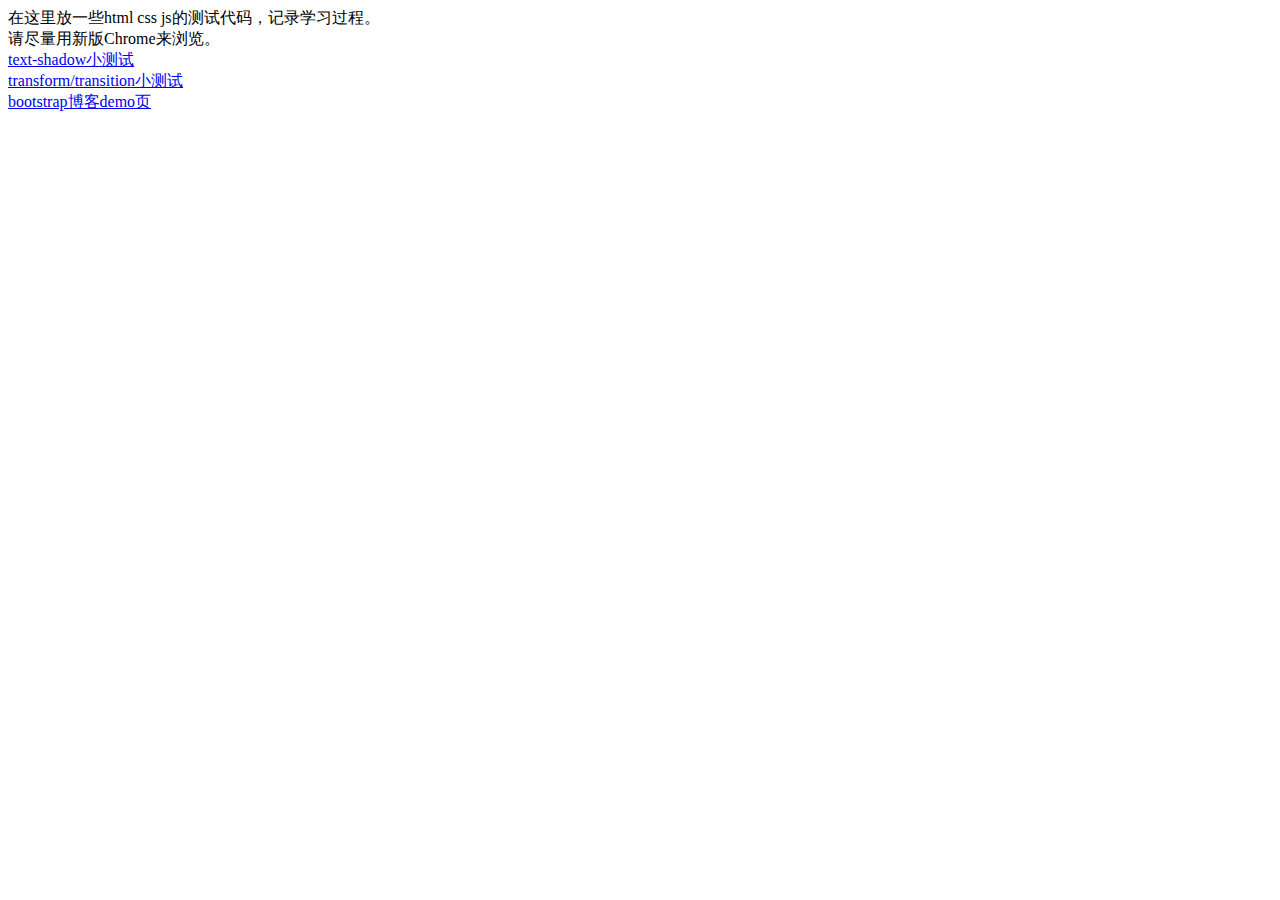
<file: index.html>
<html>
<head>
	<meta charset="UTF-8">
	<title>前端实验页</title>
	<style>
	p,a{
	margin:0;
	border:0 none;
	padding:0;
	}
	</style>
</head>
<body>
在这里放一些html css js的测试代码，记录学习过程。<br>
请尽量用新版Chrome来浏览。
<p><a href="./css3_text-shadow/index.html">text-shadow小测试</a></p>
<p><a href="./css3_transform_transition/index.html">transform/transition小测试</a></p>
<p><a href="./webest_blog_demo/index.html">bootstrap博客demo页</a></p>
</body>
</html>
</file>
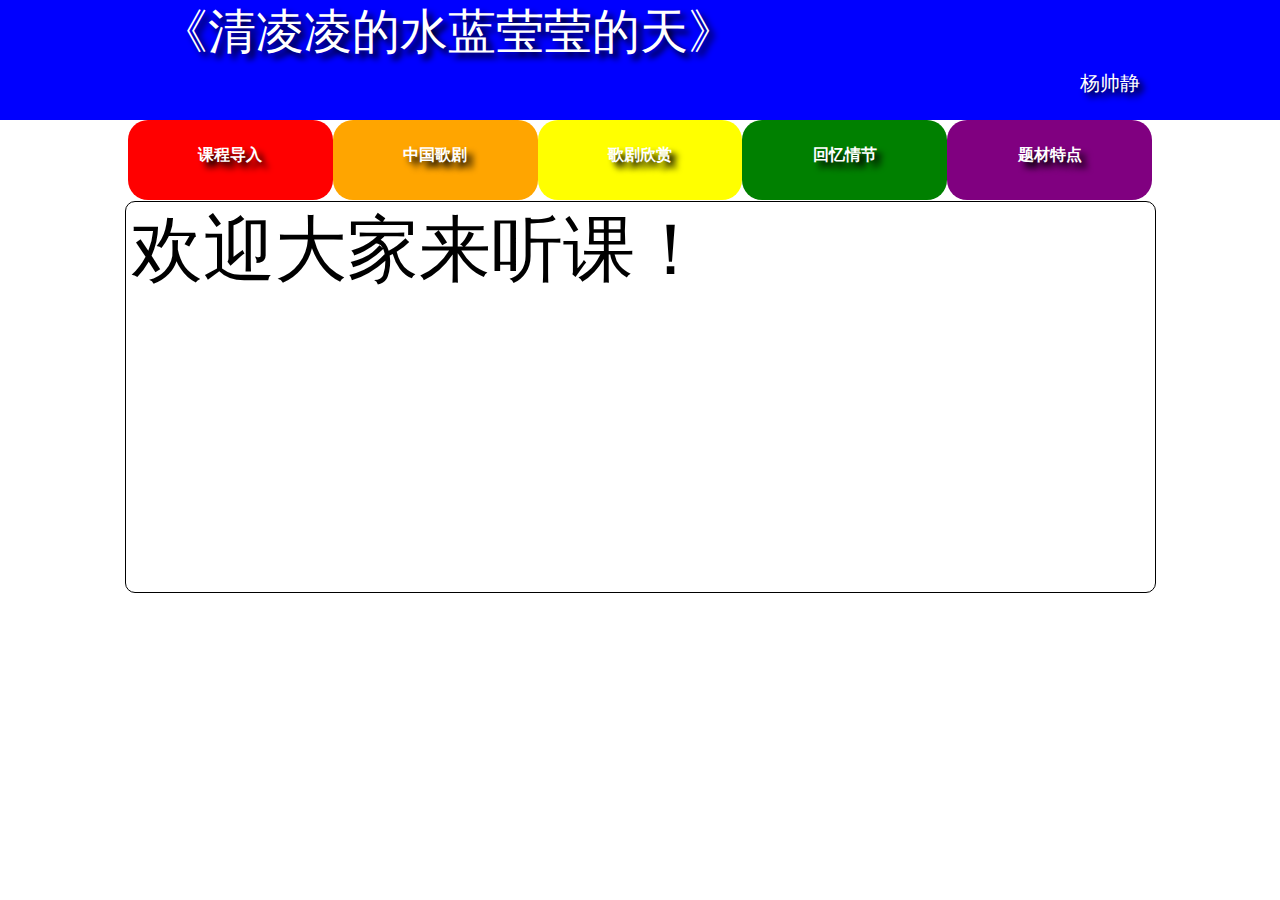
<file: css3_text-shadow/index.html>
<html>
<head>
	<meta charset="UTF-8">
    <meta http-equiv="content-type" content="text/html;charset=utf-8">
	<title>《歌剧艺术》</title>
	<link rel="stylesheet" href="css/main.css">
	<meta name="viewport" content="width=1024, initial-scale=1.0, minimum-scale=0.9, maximum-scale=1.2">
</head>
<body>
<div class="header">
<div class="ctitle">《清凌凌的水蓝莹莹的天》</div>
<div class="tname">杨帅静</div>
</div>
<div class="nav">
<ul>
	<li style="background-color: red;"><a href="intro.html" target="mainframe">课程导入</a></li>
	<li style="background-color: orange;"><a href="opera.html" target="mainframe">中国歌剧</a></li>
	<li style="background-color: yellow;"><a href="watch.html" target="mainframe">歌剧欣赏</a></li>
	<li style="background-color: green;"><a href="remind.html" target="mainframe">回忆情节</a></li>
	<li style="background-color: purple;"><a href="tctd.html" target="mainframe">题材特点</a></li>
	
</ul>

</div>
<iframe class="mainframe" name="mainframe" src="mainframe.html"></iframe>
<div class="footer"></div>
	
</body>
</html>
</file>
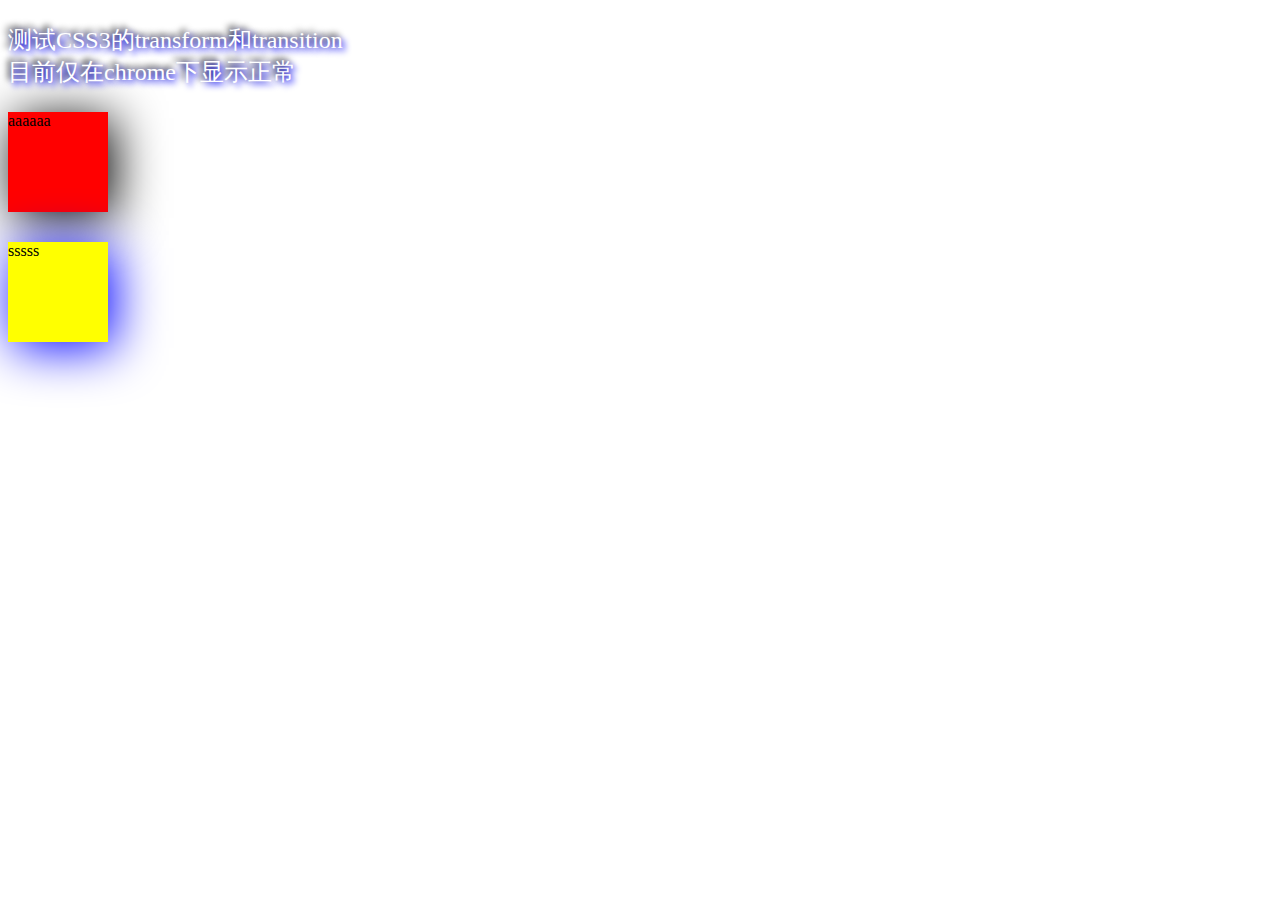
<file: css3_transform_transition/index.html>
<!DOCTYPE html>
<html>
<head>
<meta charset="UTF-8">
<title>css test</title>	
<link rel="stylesheet" type="text/css" href="my.css">
</head>	
<body>
	<p style="color:white;font-size:24px;font-family:微软雅黑;text-shadow:3px 3px 6px blue,-3px -3px 6px black;">
	测试CSS3的transform和transition<br>
	目前仅在chrome下显示正常
	</p>
<div class="box">
	aaaaaa
</div>
	
	<div style="margin:30px auto">
	
	</div>
	
<div class="box2">
	sssss
</div>
	
	
</body>
</html>
</file>
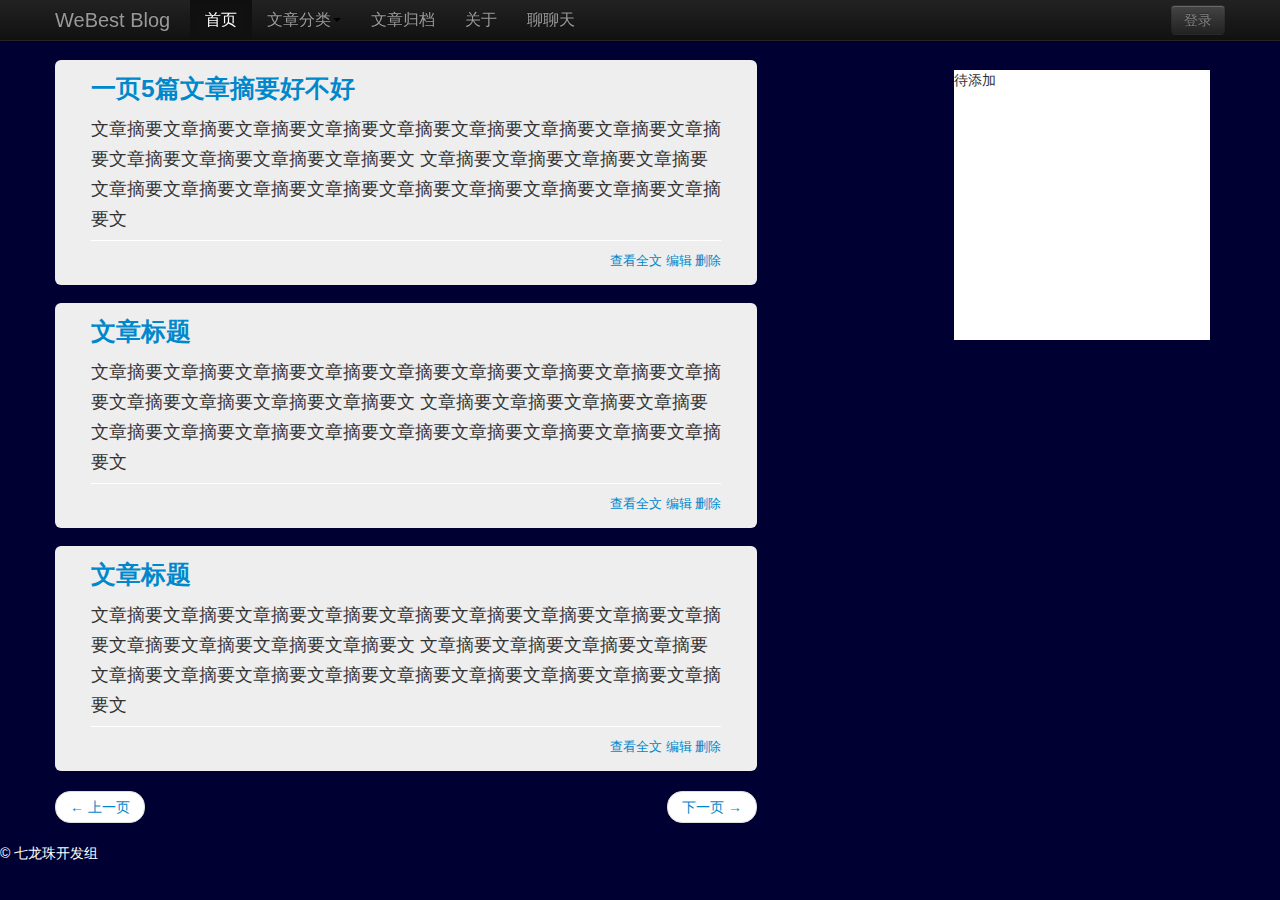
<file: webest_blog_demo/index.html>
<!DOCTYPE html>
<html>
  <head>
	<meta http-equiv="Content-Type" content="text/html;charset=utf-8">
    <title>WeBest博客，最好的JSP开源博客</title>
    <meta name="renderer" content="webkit">
	<meta name="viewport" content="width=device-width, initial-scale=1.0">
    <meta name="description" content="">
    <meta name="author" content="">
    <link href="./res/css/bootstrap.css" rel="stylesheet">
    <link href="./res/css/bootstrap-responsive.css" rel="stylesheet">
	<link href="./res/css/main.css" rel="stylesheet">
    <style type="text/css">
		body {
		padding-top: 60px;
        padding-bottom: 10px;
		background-color:#003;
			}
		hr{margin:5px auto;}
	  .btn-inverse{
		  color:gray;
		  }
	   .hero-unit{
		   margin-bottom:1em;
		   padding:0.5em 2em;
		   }
		 
		.article{
			width:60%;
			/*float:left;*/
			}
		.articletip{
			font-size:70%;}	
		.rightbar{	
			background-color:white;
			width:20%;
			height:30%;
			position:fixed;
			top:5em;
			right:5em;}
		footer{
		/*float:left;*/
		height:3em;
		color:white;
		width:100%;
		}
		@media (max-width: 979px) {
				body{
				padding-top: 0px;
			}
		}
		@media (max-width: 767px) {
				.article{
					width:100%;
					/*float:left;*/
			}
		}
		</style>
	<script type="text/javascript" src="./res/js/jquery.js"></script>
	<script type="text/javascript" src="./res/js/bootstrap.js"></script>
  
    <!-- HTML5 shim, for IE6-8 support of HTML5 elements -->
    <!--[if lt IE 9]>
      <script type="text/javascript" src="./res/js/html5shiv.js"></script>
    <![endif]-->
     </head>

  <body>
    <div class="navbar navbar-inverse navbar-fixed-top">
      <div class="navbar-inner">
        <div class="container" style="font-size:16px">
          <button type="button" class="btn btn-navbar" data-toggle="collapse" data-target=".nav-collapse">
            <span class="icon-bar"></span>
            <span class="icon-bar"></span>
            <span class="icon-bar"></span>
          </button>
          <a class="brand" href="index.html">WeBest Blog</a>
          <div class="nav-collapse collapse">
            <ul class="nav">
              <li class="active"><a href="index.html">首页</a></li>
              <li id="lgh_change" class="dropdown" onMouseOver="lgh_show()" >
                <a href="category.html">文章分类<b class="caret"></b></a>
                <ul class="dropdown-menu" onMouseOut="lgh_hide()">
                  <li><a href="#">你想重点推荐的分类一</a></li>
                  <li><a href="#">你想推荐的分类二</a></li>
                  <li><a href="#">你想推荐的分类三</a></li>
                </ul>
              </li>
              <li><a href="archive.html">文章归档</a></li>
              <li><a href="about.html">关于</a></li>
              <li><a href="chat.html">聊聊天</a></li>
              
            </ul>
            <a class="btn btn-inverse pull-right" href="login.html">登录</a>
            <!--
            <form class="navbar-form pull-right">
              <input class="span2" type="text" placeholder="Email">
              <input class="span2" type="password" placeholder="Password">
              <button type="submit" class="btn">Sign in</button>
            </form>
            -->
          </div><!--/.nav-collapse -->
        </div>
      </div>
    </div>

    <div class="container">
    	<!--article区开始-->
    	<div class="article">
		<ul class="media-list">
  			<li class="media hero-unit">
   			<div class="media-body">
      			<h3 class="media-heading"><a href="#">一页5篇文章摘要好不好</a></h3>
      			<section class="lgh-summary">文章摘要文章摘要文章摘要文章摘要文章摘要文章摘要文章摘要文章摘要文章摘要文章摘要文章摘要文章摘要文章摘要文
                文章摘要文章摘要文章摘要文章摘要文章摘要文章摘要文章摘要文章摘要文章摘要文章摘要文章摘要文章摘要文章摘要文
                </section>
    		</div>
            <hr>
            <div class="pull-right articletip">
            <a href="#">查看全文</a>
            <a href="#">编辑</a>
            <a href="#">删除</a>
            </div>
            </li>
            
            <li class="media hero-unit">
   			<div class="media-body">
      			<h3 class="media-heading"><a href="#">文章标题</a></h3>
      			<section class="lgh-summary">文章摘要文章摘要文章摘要文章摘要文章摘要文章摘要文章摘要文章摘要文章摘要文章摘要文章摘要文章摘要文章摘要文
                文章摘要文章摘要文章摘要文章摘要文章摘要文章摘要文章摘要文章摘要文章摘要文章摘要文章摘要文章摘要文章摘要文
                </section>
    		</div>
            <hr>
            <div class="pull-right articletip">
            <a href="#">查看全文</a>
            <a href="#">编辑</a>
            <a href="#">删除</a>
            </div>
            </li>
            
            <li class="media hero-unit">
   			<div class="media-body">
      			<h3 class="media-heading"><a href="#">文章标题</a></h3>
      			<section class="lgh-summary">文章摘要文章摘要文章摘要文章摘要文章摘要文章摘要文章摘要文章摘要文章摘要文章摘要文章摘要文章摘要文章摘要文
                文章摘要文章摘要文章摘要文章摘要文章摘要文章摘要文章摘要文章摘要文章摘要文章摘要文章摘要文章摘要文章摘要文
                </section>
    		</div>
            <hr>
            <div class="pull-right articletip">
            <a href="#">查看全文</a>
            <a href="#">编辑</a>
            <a href="#">删除</a>
            </div>
            </li>
            
		</ul>
        
        <!--翻页按钮-->
        <ul class="pager">
              <li class="previous"><a href="#">← 上一页</a></li>
              <li class="next"><a href="#">下一页 →</a></li>
         </ul>
		</div><!-- article区结束-->
        
        
        <!--文章列表右侧区域-->
        <div class="rightbar hidden-phone">
        待添加
        </div>
         

    </div> <!-- container结束 -->
    
    <!--底部版权内容-->
	<footer>
        <p>&copy; 七龙珠开发组</p>
      </footer>
</body>
</html>
</file>
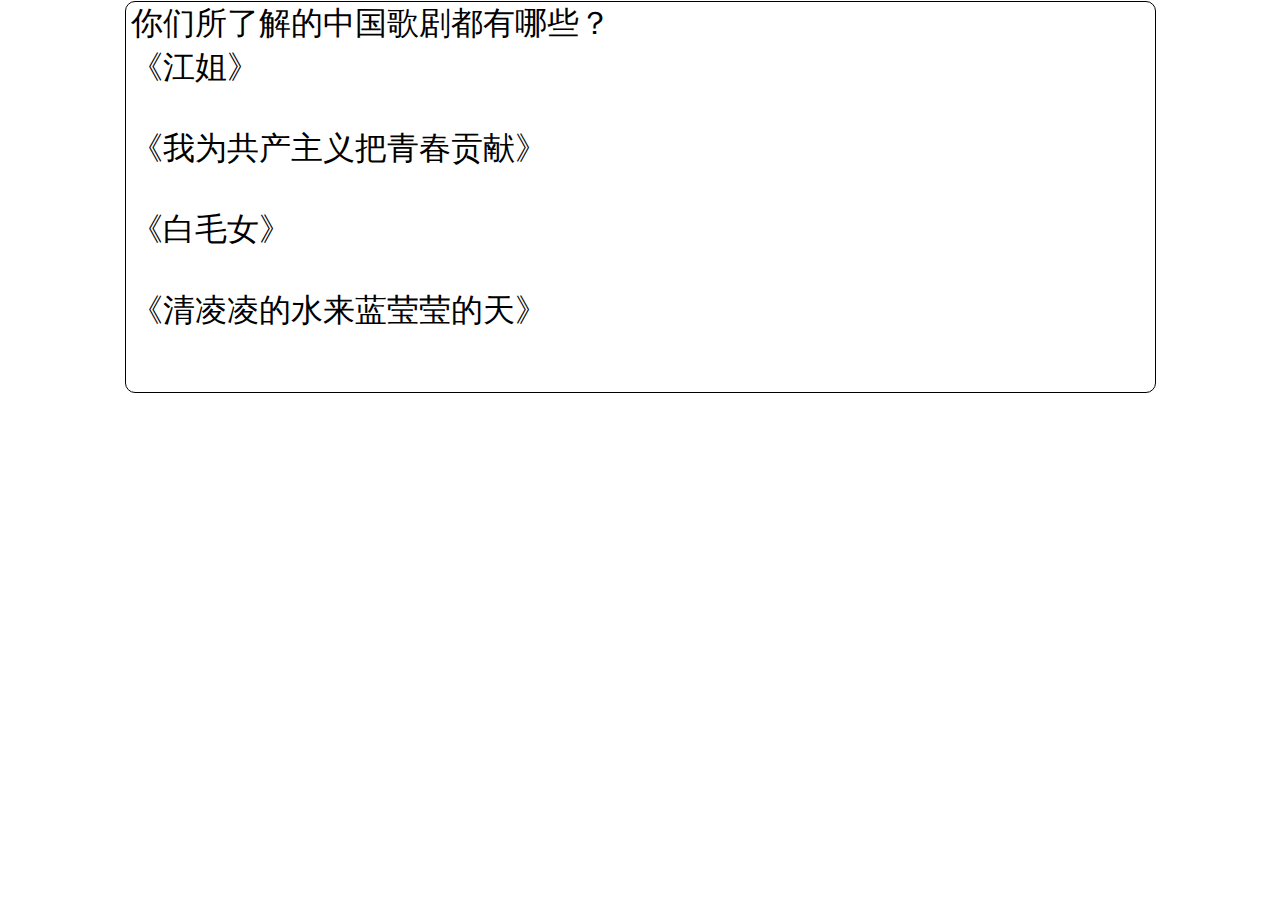
<file: css3_text-shadow/intro.html>
<html>
<head>
	<meta charset="UTF-8">
    <meta http-equiv="content-type" content="text/html;charset=utf-8">
	<title>《歌剧艺术》</title>
	<link rel="stylesheet" href="css/main.css">
	<style>
	html,body{
	width: 100%;
	height: 100%;
	overflow:auto;
	}
	</style>
</head>
<body>
<div class="main">
<p>
    <span style="white-space: nowrap;font-family:微软雅黑, Microsoft YaHei;font-size:32px">你们所了解的中国歌剧都有哪些？</span>
</p>
<p>
    <span style="white-space: nowrap;font-family:微软雅黑, Microsoft YaHei;font-size:32px">《江姐》</span>
</p>
<p>
    <span style="white-space: nowrap;font-family:微软雅黑, Microsoft YaHei;font-size:32px"><br/></span>
</p>
<p>
    <span style="white-space: nowrap;font-family:微软雅黑, Microsoft YaHei;font-size:32px">《我为共产主义把青春贡献》</span>
</p>
<p>
    <span style="white-space: nowrap;font-family:微软雅黑, Microsoft YaHei;font-size:32px"><br/></span>
</p>
<p>
    <span style="white-space: nowrap;font-family:微软雅黑, Microsoft YaHei;font-size:32px">《白毛女》</span>
</p>
<p>
    <span style="white-space: nowrap;font-family:微软雅黑, Microsoft YaHei;font-size:32px"><br/></span>
</p>
<p>
    <span style="white-space: nowrap;font-family:微软雅黑, Microsoft YaHei;font-size:32px">《清凌凌的水来蓝莹莹的天》</span>
</p>
<p>
    <br/>
</p>
</div>
</body>
</html>
</file>
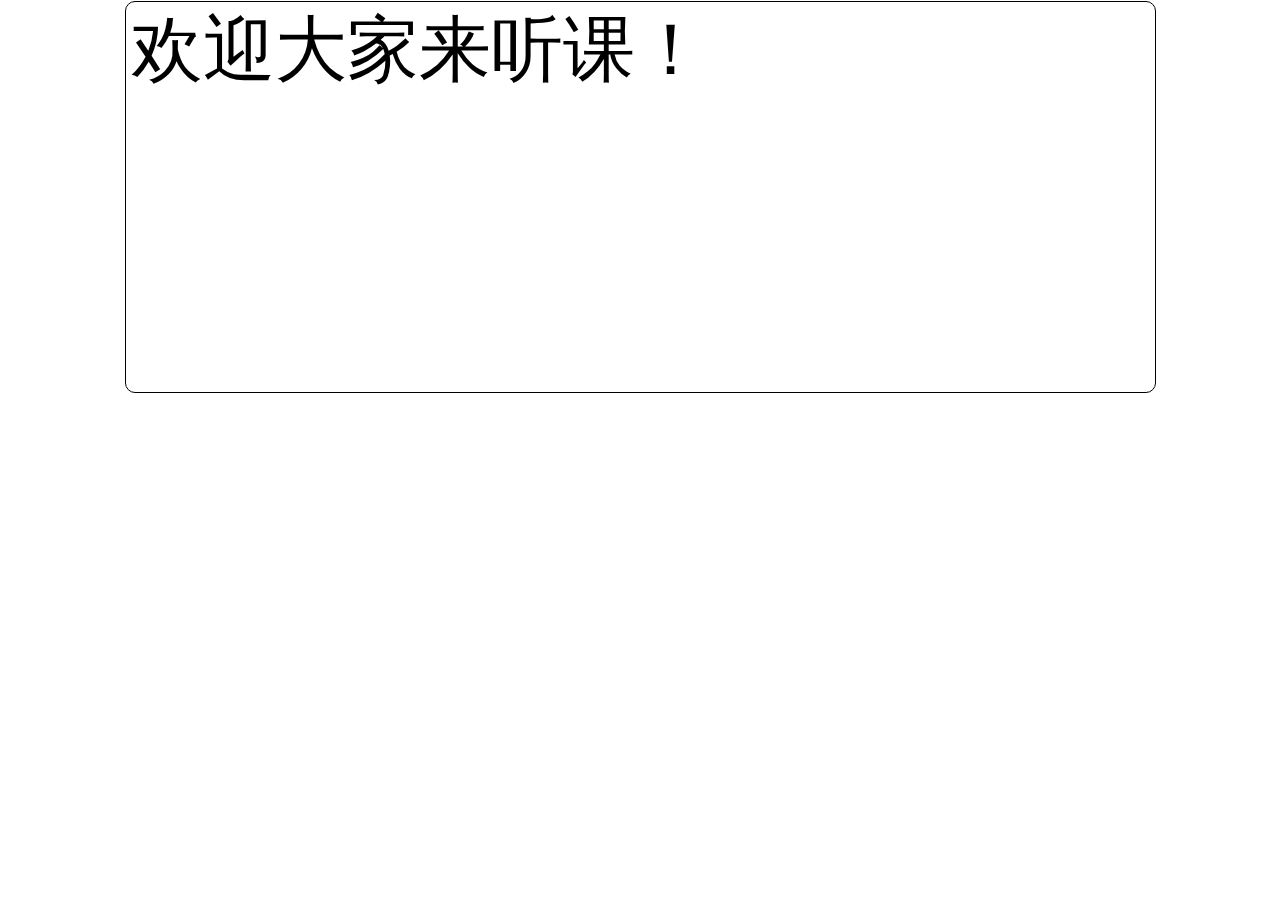
<file: css3_text-shadow/mainframe.html>
<html>
<head>
	<meta charset="UTF-8">
    <meta http-equiv="content-type" content="text/html;charset=utf-8">
	<title>《歌剧艺术》</title>
	<link rel="stylesheet" href="css/main.css">
	<style>
	.main{
	font:72px "微软雅黑",黑体,sanrial;
	}
	</style>
</head>
<body>
<div class="main">
欢迎大家来听课！
</div>







</body>
</html>
</file>
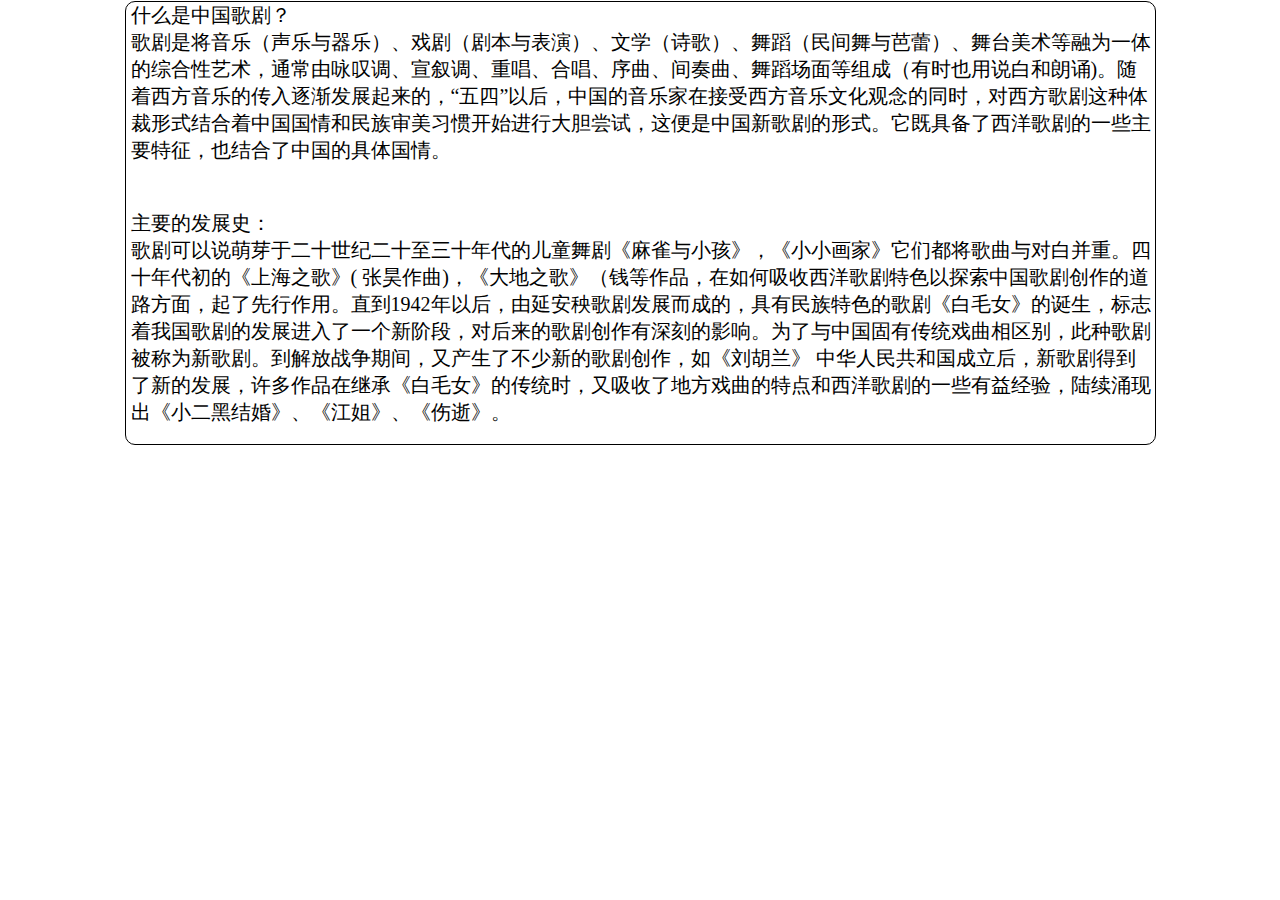
<file: css3_text-shadow/opera.html>
<html>
<head>
	<meta charset="UTF-8">
    <meta http-equiv="content-type" content="text/html;charset=utf-8">
	<title>《歌剧艺术》</title>
	<link rel="stylesheet" href="css/main.css">
	<style>
	html,body{
	width: 100%;
	height: 100%;
	overflow:auto;
	}
	</style>
</head>
<body>
<div class="main">
<p>
    <span style="font-family:微软雅黑, Microsoft YaHei"><span style=";font-size:20px;font-family:&#39;宋体&#39;font-family:宋体">什么</span><span style="font-size: 20px;">是</span><span style="font-size: 20px;">中国歌剧？</span></span>
</p>
<p>
    <span style="font-family:微软雅黑, Microsoft YaHei"><span style="font-size: 20px;">歌剧是将</span><span style="font-size: 20px;">音乐</span><span style="font-size: 20px;">（声乐与</span><span style="font-size: 20px;">器乐</span><span style="font-size: 20px;">）、戏剧（</span><span style="font-size: 20px;">剧本</span><span style="font-size: 20px;">与表演）、文学（</span><span style="font-size: 20px;">诗歌</span><span style="font-size: 20px;">）、舞蹈（民间舞与芭蕾）、舞台美术等融为一体的综合性艺术，通常由咏叹调、宣叙调、重唱、合唱、</span><span style="font-size: 20px;">序曲</span><span style="font-size: 20px;">、间奏曲、舞蹈场面等组成（有时也用说白和朗诵)。</span><span style="font-size: 20px;">随着西方音乐的传入逐渐发展起来的，</span><span style="font-size: 20px;">“</span><span style="font-size: 20px;">五四</span><span style="font-size: 20px;">”</span><span style="font-size: 20px;">以后，中国的音乐家在接受西方音乐文化观念的同时，对西方歌剧这种体裁形式结合着中国国情和民族审美习惯开始进行大胆尝试，这便是中国新歌剧的形式。它既具备了西洋歌剧的一些主要特征，也结合了中国的具体国情。</span></span>
</p>
<p>
    <span style="font-size: 20px;font-family:微软雅黑, Microsoft YaHei"><br/></span>
</p>
<p>
    <span style="font-size: 20px;font-family:微软雅黑, Microsoft YaHei"><br/></span>
</p>
<p>
    <span style="font-size: 20px;font-family:微软雅黑, Microsoft YaHei">主要的发展史：</span>
</p>
<p>
    <span style="font-size: 20px;font-family:微软雅黑, Microsoft YaHei">歌剧可以说萌芽于二十世纪二十至三十年代的儿童舞剧《麻雀与小孩》，《小小画家》它们都将歌曲与对白并重。四十年代初的《上海之歌》(&nbsp;张昊作曲)，《大地之歌》（钱等作品，在如何吸收西洋歌剧特色以探索中国歌剧创作的道路方面，起了先行作用。直到1942年以后，由延安秧歌剧发展而成的，具有民族特色的歌剧《白毛女》的诞生，标志着我国歌剧的发展进入了一个新阶段，对后来的歌剧创作有深刻的影响。为了与中国固有传统戏曲相区别，此种歌剧被称为新歌剧。到解放战争期间，又产生了不少新的歌剧创作，如《刘胡兰》&nbsp;中华人民共和国成立后，新歌剧得到了新的发展，许多作品在继承《白毛女》的传统时，又吸收了地方戏曲的特点和西洋歌剧的一些有益经验，陆续涌现出《小二黑结婚》、《江姐》、《伤逝》。</span>
</p>
<p>
    <br/>
</p>
</div>
</body>
</html>
</file>
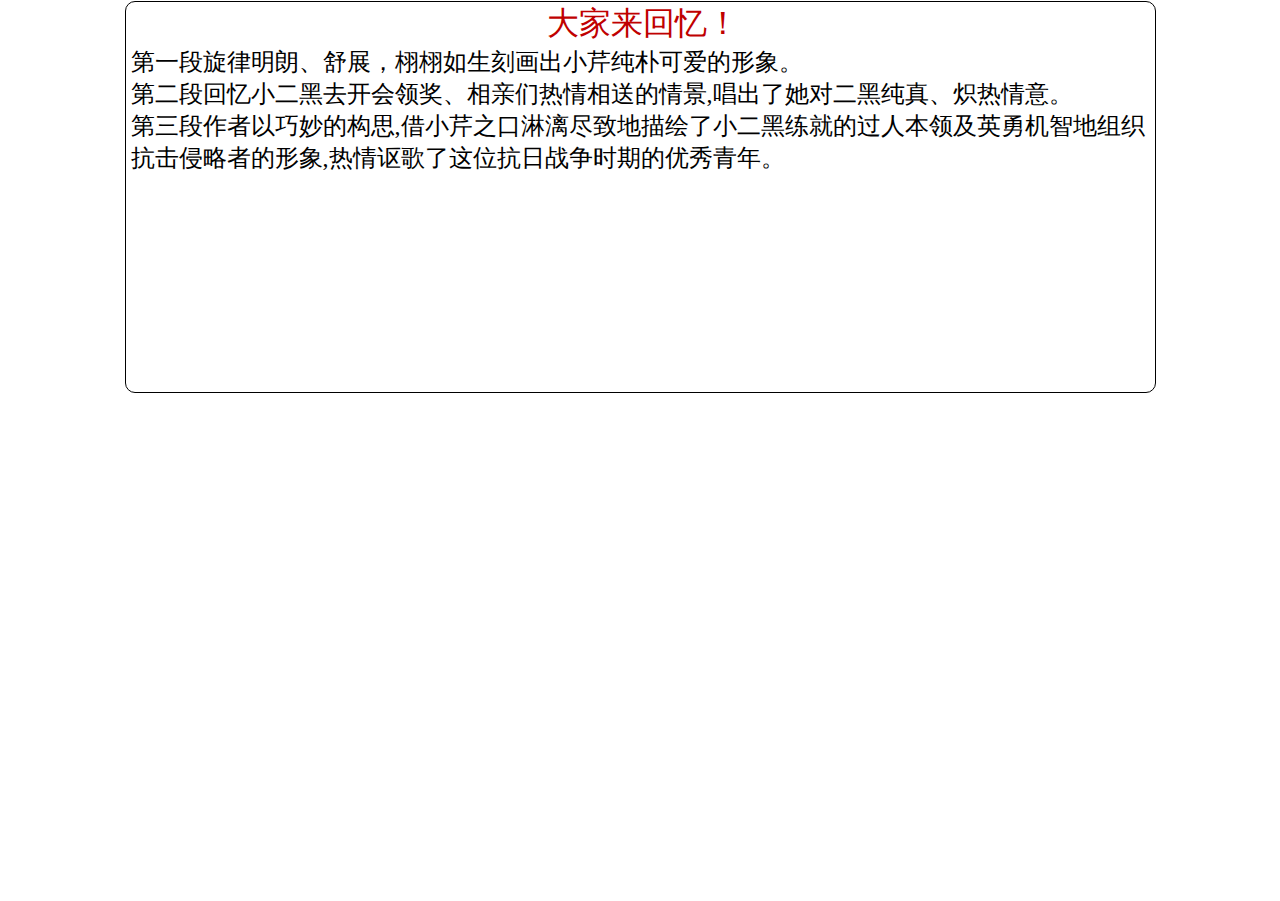
<file: css3_text-shadow/remind.html>
<html>
<head>
	<meta charset="UTF-8">
    <meta http-equiv="content-type" content="text/html;charset=utf-8">
	<title>《歌剧艺术》</title>
	<link rel="stylesheet" href="css/main.css">
	<style>
	.main{
	font:72px "微软雅黑",黑体,sanrial;
	}
	</style>
</head>
<body>
<div class="main">
<p style="text-align:center">
    <span style="font-family: 微软雅黑,Microsoft YaHei;color:#c00000;font-size:32px;text-align:center;">大家来回忆！</span>
</p>
<p>
    <span style="font-size:24px;font-family:微软雅黑, Microsoft YaHei">第一段旋律明朗、舒展，栩栩如生刻画出小芹纯朴可爱的形象。&nbsp;</span>
</p>
<p>
    <span style="font-size:24px;font-family:微软雅黑, Microsoft YaHei">第二段回忆小二黑去开会领奖、相亲们热情相送的情景,唱出了她对二黑纯真、炽热情意。&nbsp;</span>
</p>
<p>
    <span style="font-size:24px;font-family:微软雅黑, Microsoft YaHei">第三段作者以巧妙的构思,借小芹之口淋漓尽致地描绘了小二黑练就的过人本领及英勇机智地组织抗击侵略者的形象,热情讴歌了这位抗日战争时期的优秀青年。</span>
</p>
</div>







</body>
</html>
</file>
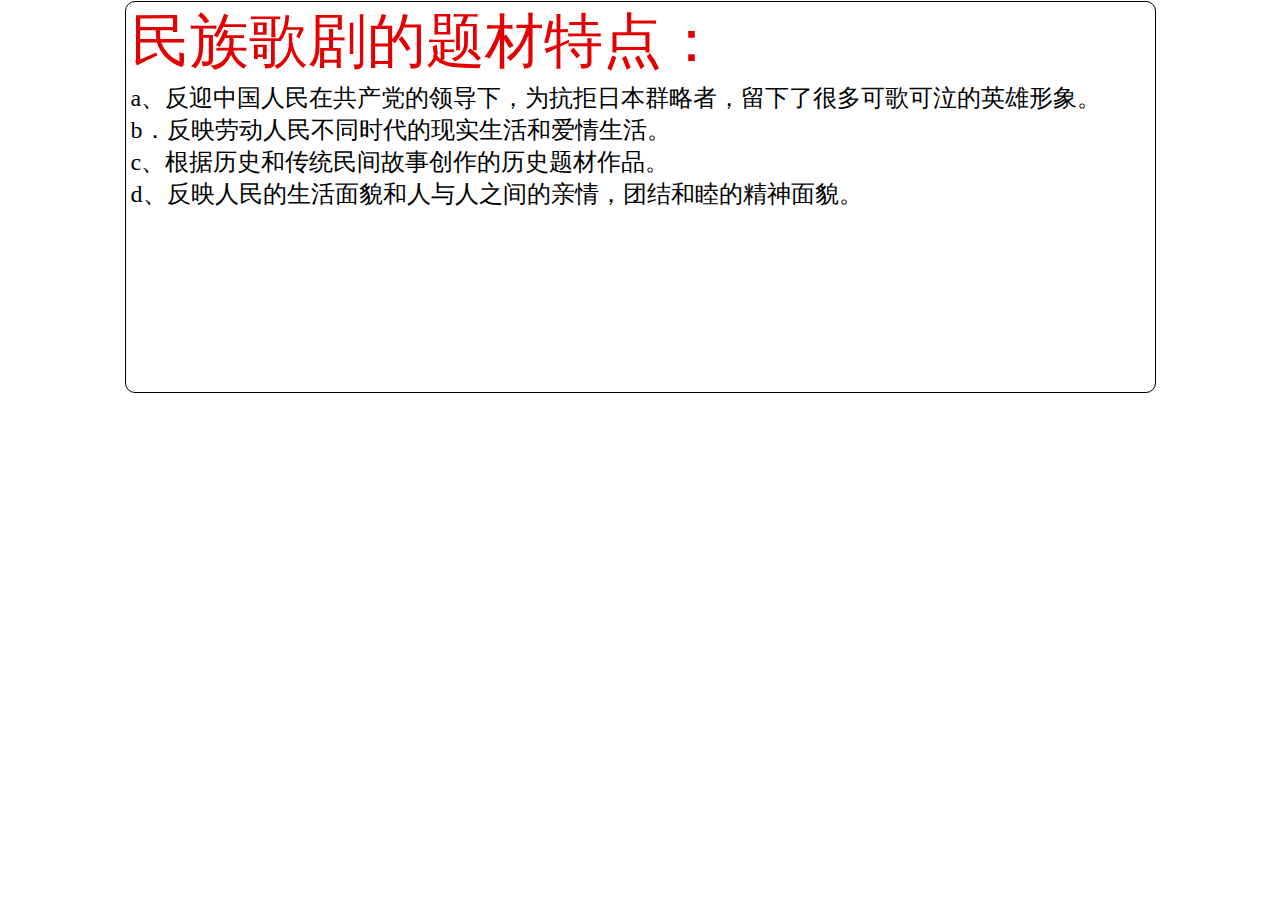
<file: css3_text-shadow/tctd.html>
<html>
<head>
	<meta charset="UTF-8">
    <meta http-equiv="content-type" content="text/html;charset=utf-8">
	<title>《歌剧艺术》</title>
	<link rel="stylesheet" href="css/main.css">
	<style>
	.main{
	font:72px "微软雅黑",黑体,sanrial;
	}
	</style>
</head>
<body>
<div class="main">
<p>
    <span style="font-size: 59px; color: rgb(228, 0, 0);font-family:微软雅黑, Microsoft YaHei">民族歌剧的题材特点：</span>
</p>

<p>
    <span style="font-size:24px;font-family:微软雅黑, Microsoft YaHei">a、反迎中国人民在共产党的领导下，为抗拒日本群略者，留下了很多可歌可泣的英雄形象。&nbsp;</span>
</p>
<p>
    <span style="font-size:24px;font-family:微软雅黑, Microsoft YaHei">b．反映劳动人民不同时代的现实生活和爱情生活。&nbsp;</span>
</p>
<p>
    <span style="font-size:24px;font-family:微软雅黑, Microsoft YaHei">c、根据历史和传统民间故事创作的历史题材作品。&nbsp;</span>
</p>
<p>
    <span style="font-size:24px;font-family:微软雅黑, Microsoft YaHei">d、反映人民的生活面貌和人与人之间的亲情，团结和睦的精神面貌。</span>
</p>
</div>







</body>
</html>
</file>
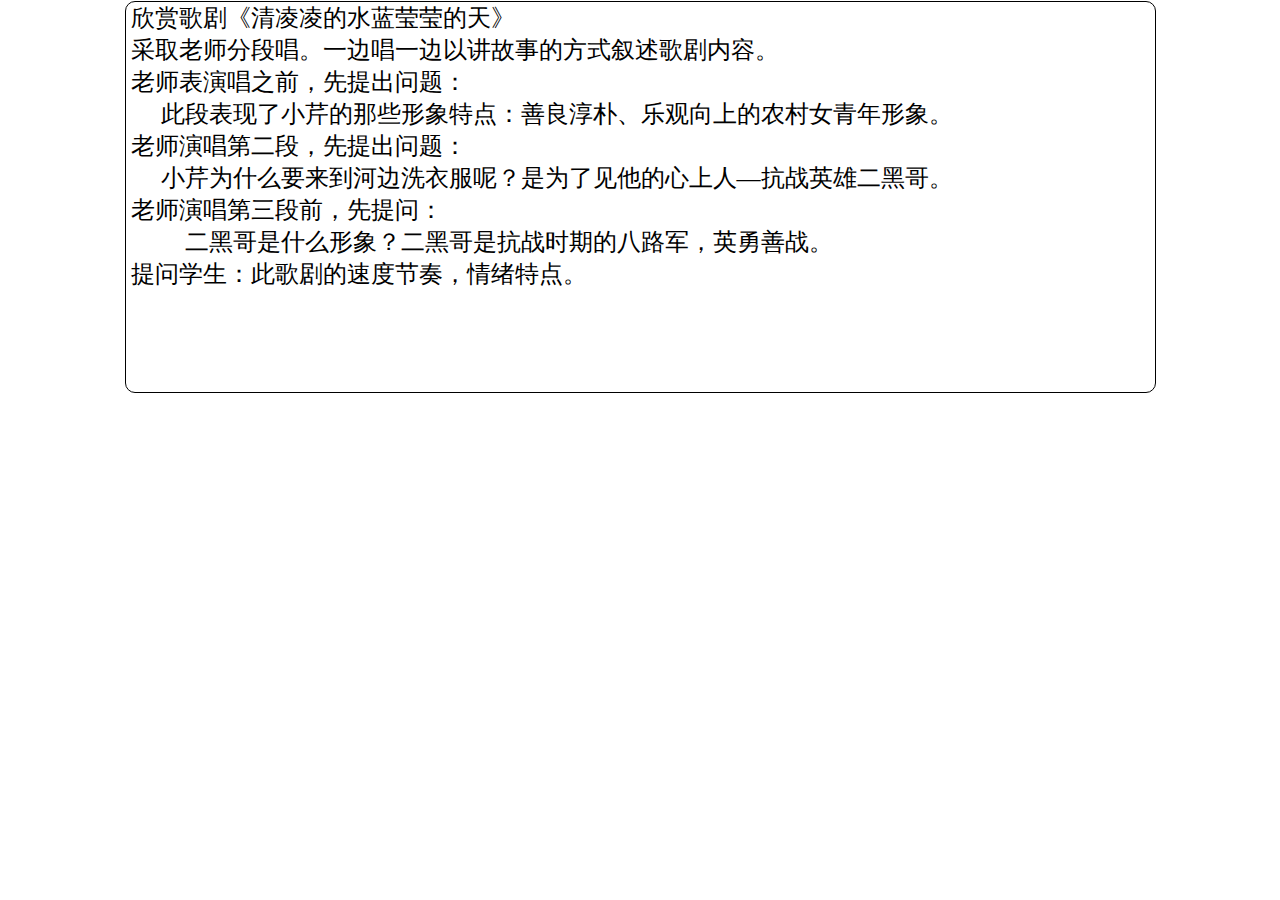
<file: css3_text-shadow/watch.html>
<html>
<head>
	<meta charset="UTF-8">
    <meta http-equiv="content-type" content="text/html;charset=utf-8">
	<title>《歌剧艺术》</title>
	<link rel="stylesheet" href="css/main.css">
	<style>
	html,body{
	width: 100%;
	height: 100%;
	overflow:auto;
	}
	</style>
</head>
<body>
<div class="main">
<p>
    <span style="white-space: nowrap;font-family:微软雅黑, Microsoft YaHei;font-size:24px">欣赏歌剧《清凌凌的水蓝莹莹的天》</span>
</p>
<p>
    <span style="white-space: nowrap;font-family:微软雅黑, Microsoft YaHei;font-size:24px">采取老师分段唱。一边唱一边以讲故事的方式叙述歌剧内容。</span>
</p>
<p>
    <span style="white-space: nowrap;font-family:微软雅黑, Microsoft YaHei;font-size:24px">老师表演唱之前，先提出问题：</span>
</p>
<p>
    <span style="white-space: nowrap;font-family:微软雅黑, Microsoft YaHei;font-size:24px">&nbsp; &nbsp; &nbsp;此段表现了小芹的那些形象特点：善良淳朴、乐观向上的农村女青年形象。</span>
</p>
<p>
    <span style="white-space: nowrap;font-family:微软雅黑, Microsoft YaHei;font-size:24px">老师演唱第二段，先提出问题：</span>
</p>
<p>
    <span style="white-space: nowrap;font-family:微软雅黑, Microsoft YaHei;font-size:24px">&nbsp; &nbsp; &nbsp;小芹为什么要来到河边洗衣服呢？是为了见他的心上人—抗战英雄二黑哥。</span>
</p>
<p>
    <span style="white-space: nowrap;font-family:微软雅黑, Microsoft YaHei;font-size:24px">老师演唱第三段前，先提问：</span>
</p>
<p>
    <span style="white-space: nowrap;font-family:微软雅黑, Microsoft YaHei;font-size:24px">　　 二黑哥是什么形象？二黑哥是抗战时期的八路军，英勇善战。</span>
</p>
<p>
    <span style="white-space: nowrap;font-family:微软雅黑, Microsoft YaHei;font-size:24px">提问学生：此歌剧的速度节奏，情绪特点。</span>
</p>
<p>
    <br/>
</p>



</div>
</body>
</html>
</file>
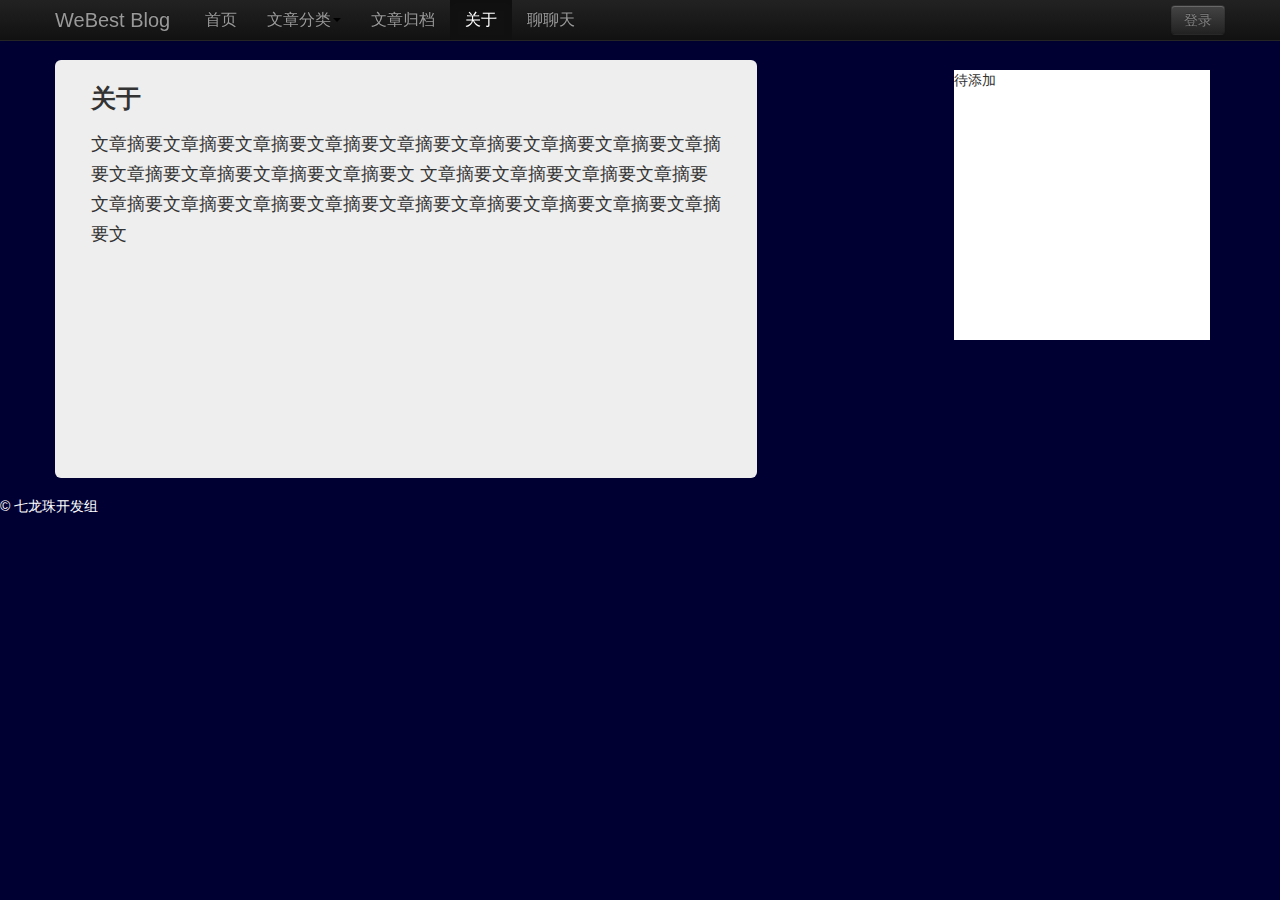
<file: webest_blog_demo/about.html>
<!DOCTYPE html>
<html>
  <head>
  	<meta http-equiv="Content-Type" content="text/html;charset=utf-8">
    <title>WeBest博客，最好的JSP开源博客</title>
	<meta name="renderer" content="webkit">
    <meta name="viewport" content="width=device-width, initial-scale=1.0">
    <meta name="description" content="">
    <meta name="author" content="">
    <link href="./res/css/bootstrap.css" rel="stylesheet">
    <link href="./res/css/bootstrap-responsive.css" rel="stylesheet">
	<link href="./res/css/main.css" rel="stylesheet">
    <style type="text/css">
	body {
		padding-top: 60px;
        padding-bottom: 10px;
		background-color:#003;
			}
		hr{margin:5px auto;}
	  .btn-inverse{
		  color:gray;
		  }
	   .hero-unit{
		   margin-bottom:1em;
		   padding:0.5em 2em;
		   }
		 
		.article{
			width:60%;
			/*float:left;*/
			}
		.articletip{
			font-size:70%;}	
		.rightbar{	
			background-color:white;
			width:20%;
			height:30%;
			position:fixed;
			top:5em;
			right:5em;}
		footer{
		/*float:left;*/
		height:3em;
		color:white;
		width:100%;
		}
		@media (max-width: 979px) {
				body{
				padding-top: 0px;
			}
		}
		@media (max-width: 767px) {
				.article{
					width:100%;
					/*float:left;*/
			}
		}
	</style>
	<script type="text/javascript" src="./res/js/jquery.js"></script>
	<script type="text/javascript" src="./res/js/bootstrap.js"></script>
    <!-- HTML5 shim, for IE6-8 support of HTML5 elements -->
    <!--[if lt IE 9]>
      <script src="./res/js/html5shiv.js"></script>
    <![endif]-->
     </head>

  <body>
    <div class="navbar navbar-inverse navbar-fixed-top">
      <div class="navbar-inner">
        <div class="container" style="font-size:16px">
          <button type="button" class="btn btn-navbar" data-toggle="collapse" data-target=".nav-collapse">
            <span class="icon-bar"></span>
            <span class="icon-bar"></span>
            <span class="icon-bar"></span>
          </button>
          <a class="brand" href="index.html">WeBest Blog</a>
          <div class="nav-collapse collapse">
            <ul class="nav">
              <li><a href="index.html">首页</a></li>
              <li id="lgh_change" class="dropdown" onMouseOver="lgh_show()" >
                <a href="category.html">文章分类<b class="caret"></b></a>
                <ul class="dropdown-menu" onMouseOut="lgh_hide()">
                  <li><a href="#">你想重点推荐的分类一</a></li>
                  <li><a href="#">你想推荐的分类二</a></li>
                  <li><a href="#">你想推荐的分类三</a></li>
                </ul>
              </li>
              <li><a href="archive.html">文章归档</a></li>
              <li class="active"><a href="about.html">关于</a></li>
              <li><a href="chat.html">聊聊天</a></li>
              
            </ul>
            <a class="btn btn-inverse pull-right" href="login.html">登录</a>
            <!--
            <form class="navbar-form pull-right">
              <input class="span2" type="text" placeholder="Email">
              <input class="span2" type="password" placeholder="Password">
              <button type="submit" class="btn">Sign in</button>
            </form>
            -->
          </div><!--/.nav-collapse -->
        </div>
      </div>
    </div>

    <div class="container">
    	<!--article区开始-->
    	<div class="article">
       	
  			<div class="hero-unit">
   			
      			<h3 >关于</h3>
      			<p>文章摘要文章摘要文章摘要文章摘要文章摘要文章摘要文章摘要文章摘要文章摘要文章摘要文章摘要文章摘要文章摘要文
                文章摘要文章摘要文章摘要文章摘要文章摘要文章摘要文章摘要文章摘要文章摘要文章摘要文章摘要文章摘要文章摘要文
                
                <br><br><br><br><br><br><br><br>
                </p>
    		</div>
            
            
		
        
        
		</div><!-- article区结束-->
        
        
        <!--文章列表右侧区域-->
        <div class="rightbar hidden-phone">
        待添加
        </div>
         

    </div> <!-- container结束 -->
    
    <!--底部版权内容-->
	<footer>
        <p>&copy; 七龙珠开发组</p>
      </footer>
   </body>
</html>
</file>
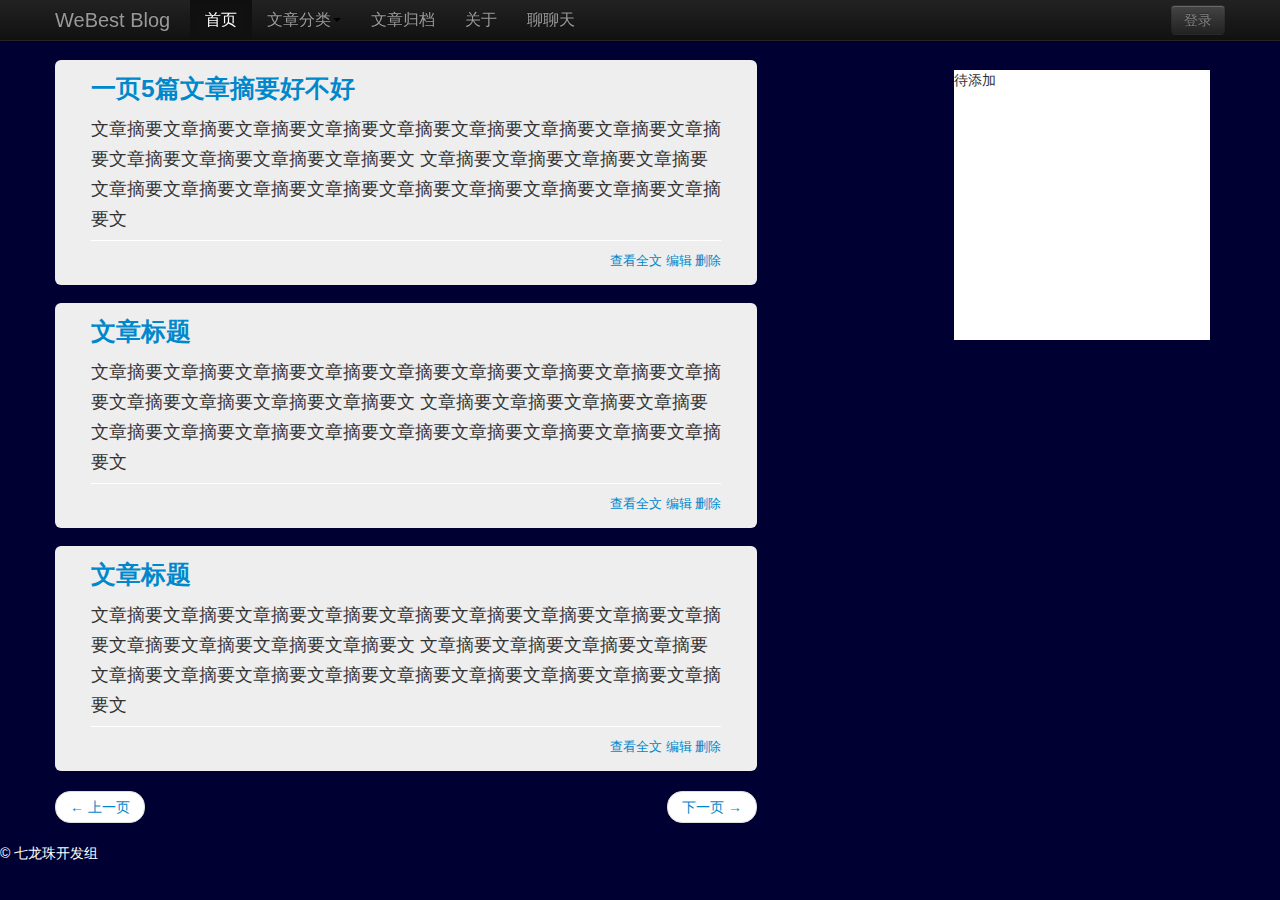
<file: webest_blog_demo/index - 副本.html>
<!DOCTYPE html>
<html>
  <head>
	<meta http-equiv="Content-Type" content="text/html;charset=utf-8">
    <title>WeBest博客，最好的JSP开源博客</title>
    <meta name="renderer" content="webkit">
	<meta name="viewport" content="width=device-width, initial-scale=1.0">
    <meta name="description" content="">
    <meta name="author" content="">
    <link href="./res/css/bootstrap.css" rel="stylesheet">
    <link href="./res/css/bootstrap-responsive.css" rel="stylesheet">
	<link href="./res/css/main.css" rel="stylesheet">
    <style type="text/css">
		body {
		padding-top: 60px;
        padding-bottom: 10px;
		background-color:#003;
			}
		hr{margin:5px auto;}
	  .btn-inverse{
		  color:gray;
		  }
	   .hero-unit{
		   margin-bottom:1em;
		   padding:0.5em 2em;
		   }
		 
		.article{
			width:60%;
			/*float:left;*/
			}
		.articletip{
			font-size:70%;}	
		.rightbar{	
			background-color:white;
			width:20%;
			height:30%;
			position:fixed;
			top:5em;
			right:5em;}
		footer{
		/*float:left;*/
		height:3em;
		color:white;
		width:100%;
		}
		@media (max-width: 979px) {
				body{
				padding-top: 0px;
			}
		}
		@media (max-width: 767px) {
				.article{
					width:100%;
					/*float:left;*/
			}
		}
		</style>
	<script type="text/javascript" src="./res/js/jquery.js"></script>
	<script type="text/javascript" src="./res/js/bootstrap.js"></script>
  
    <!-- HTML5 shim, for IE6-8 support of HTML5 elements -->
    <!--[if lt IE 9]>
      <script type="text/javascript" src="./res/js/html5shiv.js"></script>
    <![endif]-->
     </head>

  <body>
    <div class="navbar navbar-inverse navbar-fixed-top">
      <div class="navbar-inner">
        <div class="container" style="font-size:16px">
          <button type="button" class="btn btn-navbar" data-toggle="collapse" data-target=".nav-collapse">
            <span class="icon-bar"></span>
            <span class="icon-bar"></span>
            <span class="icon-bar"></span>
          </button>
          <a class="brand" href="index.html">WeBest Blog</a>
          <div class="nav-collapse collapse">
            <ul class="nav">
              <li class="active"><a href="index.html">首页</a></li>
              <li id="lgh_change" class="dropdown" onMouseOver="lgh_show()" onMouseOut="lgh_hide()" >
                <a href="category.html">文章分类<b class="caret"></b></a>
                <ul class="dropdown-menu" style="border-top-width: 0px;margin-top: 0px;">
                  <li><a href="#">你想重点推荐的分类一</a></li>
                  <li><a href="#">你想推荐的分类二</a></li>
                  <li><a href="#">你想推荐的分类三</a></li>
                </ul>
              </li>
              <li><a href="archive.html">文章归档</a></li>
              <li><a href="about.html">关于</a></li>
              <li><a href="chat.html">聊聊天</a></li>
              
            </ul>
            <a class="btn btn-inverse pull-right" href="login.html">登录</a>
            <!--
            <form class="navbar-form pull-right">
              <input class="span2" type="text" placeholder="Email">
              <input class="span2" type="password" placeholder="Password">
              <button type="submit" class="btn">Sign in</button>
            </form>
            -->
          </div><!--/.nav-collapse -->
        </div>
      </div>
    </div>

    <div class="container">
    	<!--article区开始-->
    	<div class="article">
		<ul class="media-list">
  			<li class="media hero-unit">
   			<div class="media-body">
      			<h3 class="media-heading"><a href="#">一页5篇文章摘要好不好</a></h3>
      			<section class="lgh-summary">文章摘要文章摘要文章摘要文章摘要文章摘要文章摘要文章摘要文章摘要文章摘要文章摘要文章摘要文章摘要文章摘要文
                文章摘要文章摘要文章摘要文章摘要文章摘要文章摘要文章摘要文章摘要文章摘要文章摘要文章摘要文章摘要文章摘要文
                </section>
    		</div>
            <hr>
            <div class="pull-right articletip">
            <a href="#">查看全文</a>
            <a href="#">编辑</a>
            <a href="#">删除</a>
            </div>
            </li>
            
            <li class="media hero-unit">
   			<div class="media-body">
      			<h3 class="media-heading"><a href="#">文章标题</a></h3>
      			<section class="lgh-summary">文章摘要文章摘要文章摘要文章摘要文章摘要文章摘要文章摘要文章摘要文章摘要文章摘要文章摘要文章摘要文章摘要文
                文章摘要文章摘要文章摘要文章摘要文章摘要文章摘要文章摘要文章摘要文章摘要文章摘要文章摘要文章摘要文章摘要文
                </section>
    		</div>
            <hr>
            <div class="pull-right articletip">
            <a href="#">查看全文</a>
            <a href="#">编辑</a>
            <a href="#">删除</a>
            </div>
            </li>
            
            <li class="media hero-unit">
   			<div class="media-body">
      			<h3 class="media-heading"><a href="#">文章标题</a></h3>
      			<section class="lgh-summary">文章摘要文章摘要文章摘要文章摘要文章摘要文章摘要文章摘要文章摘要文章摘要文章摘要文章摘要文章摘要文章摘要文
                文章摘要文章摘要文章摘要文章摘要文章摘要文章摘要文章摘要文章摘要文章摘要文章摘要文章摘要文章摘要文章摘要文
                </section>
    		</div>
            <hr>
            <div class="pull-right articletip">
            <a href="#">查看全文</a>
            <a href="#">编辑</a>
            <a href="#">删除</a>
            </div>
            </li>
            
		</ul>
        
        <!--翻页按钮-->
        <ul class="pager">
              <li class="previous"><a href="#">← 上一页</a></li>
              <li class="next"><a href="#">下一页 →</a></li>
         </ul>
		</div><!-- article区结束-->
        
        
        <!--文章列表右侧区域-->
        <div class="rightbar hidden-phone">
        待添加
        </div>
         

    </div> <!-- container结束 -->
    
    <!--底部版权内容-->
	<footer>
        <p>&copy; 七龙珠开发组</p>
      </footer>
</body>
</html>
</file>
<file: css3_text-shadow/css/main.css>
@charset "utf-8";
body,html,p,h1,h2,h3,h4,h5,h6,a,input,table,tr,td,th,form,ul,li {
	margin: 0;
	padding: 0;
	border: 0 none;
}
iframe{
	border:none;
	border-style:none;
	min-height:400px;
	width:100%; 
	
	border-top-style: none;
	border-top-width: 0px;
	border-right-style: none;
	border-right-width: 0px;
	border-bottom-style: none;
	border-bottom-width: 0px;
	border-left-style: none;
	border-left-width: 0px;
	}

html{
width:100%;
height: 100%;
}
body{
width:100%;
height: 100%;
}

.header {
	width: 100%;
	height: 120px;
	background-color: blue;
	text-shadow:5px 5px 6px black;
}

.ctitle{
color:white;
font-family:微软雅黑,黑体,宋体,arial;
font-size:48px;
width:70%;
height:65px;
float:left;
text-align:center;
}
.tname{
color:white;
font-family:
font-family:微软雅黑,黑体,宋体,arial;
font-size:20px;
width:30%;
height:30px;
float:right;
text-align:right;
position:relative;
top:70px;
right:140px;

}

.nav{
	width: 100%;
	height: 80px;
	background-color: #fff;
	text-shadow:6px 6px 6px black;
}

.nav ul{
	margin:0 auto;
	height: 100%;
	width: 80%;
	margin: 0 auto;
	list-style: none;
}
.nav li{
display:inline;
float: left;
width: 20%;
height: 100%;
border-radius:20px;
overflow:hidden;
}

.nav a{
padding-top:25px;
text-decoration:none;
color:white;
display:block;
font-weight:900;
width:100%;
height:100%;
text-align:center;

}
.nav a:hover,.nav li:hover{
background-color: #000;
}
.main{
margin:1px auto;
width:80%;
border:1px solid black;
border-radius:10px;
padding-left:5px;
min-height:390px;

}
.main p{
text-justify:inter-cluster;

}
</file>
<file: css3_transform_transition/my.css>
.box{
box-shadow:6px 6px 50px black;
background-color:red;
	width:100px;
	height:100px;
}
.box:hover{
background-color:blue;

transform:translateX(400px) rotate(720deg);
transition:all 1s linear;


-webkit-transform:translateX(400px) rotate(720deg);
-webkit-transition:all 1s linear;
/* -moz-transform:translateX(400px) rotate(720deg);
-moz-transition:all 1s linear;
-o-transform:translateX(400px) rotate(720deg);
-o-transition:all 1s linear;
-ms-transform:translateX(400px) rotate(720deg);
-ms-transition:all 1s linear; */
}


.box2{
box-shadow:6px 6px 50px blue;
background-color:yellow;
	width:100px;
	height:100px;
}
.box2:hover{

background-color:red;
position:relative;
left:400px;

transform:rotate(720deg) scale(2,3) skewX(30deg);
transition:all 10s ease-in-out 1s;

-webkit-transform:rotate(720deg) scale(2,3) skewX(30deg);
-webkit-transition:all 10s ease-in-out 1s;
/* -moz-transform:rotate(720deg) scale(2,3) skewX(30deg);
-moz-transition:all 10s ease-in-out 1s;
-o-transform:rotate(720deg) scale(2,3) skewX(30deg);
-o-transition:all 10s ease-in-out 1s;
-ms-transform:rotate(720deg) scale(2,3) skewX(30deg);
-ms-transition:all 10s ease-in-out 1s; */
}
</file>
<file: webest_blog_demo/res/css/main.css>
@charset "utf-8"
/* 自定义全局CSS 待添加 */
@media (min-width: 768px) {
		body{
        
        }
	}
#leftnav{	
	width:15%;
	position:fixed;
	}
.right_frame{
	float:right;
	width:80%;
	height:100%;
	}
iframe{
	border:none;
	border-style:none;
	height:100%;
	width:100%;
	
	border-top-style: none;
	border-top-width: 0px;
	border-right-style: none;
	border-right-width: 0px;
	border-bottom-style: none;
	border-bottom-width: 0px;
	border-left-style: none;
	border-left-width: 0px;
	}
#content{
	height:35em;
	width:96%;
	}
</file>
